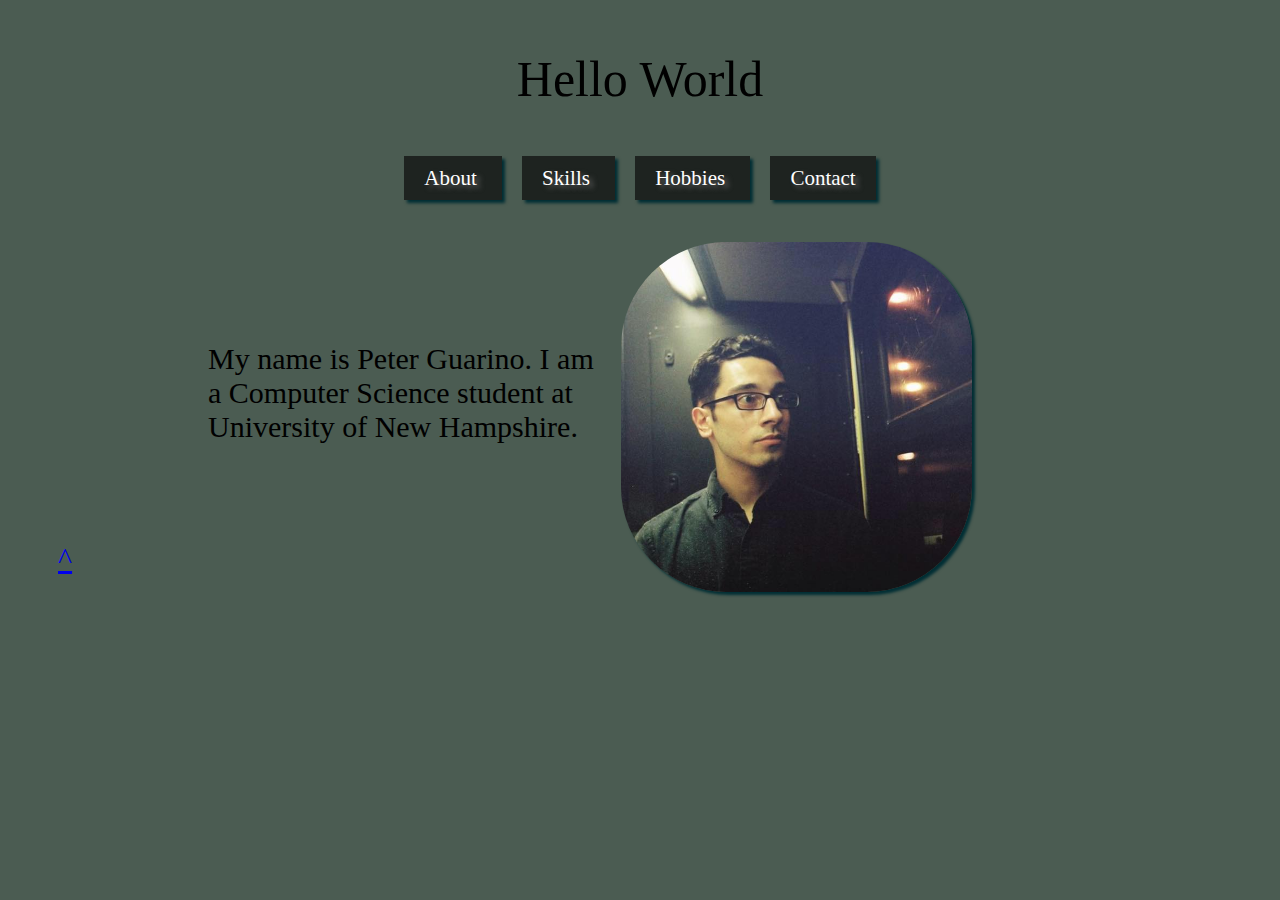
<file: index.html>
<!DOCTYPE HTML>

<html lang = "en">
    
    <head>
        <a name="top"></a>
        <link rel="icon" type="image/x-icon" href="/images/favicon.ico" >
        <title>Hello World!</title>
        <meta charset="UTF-8">
            <link rel="stylesheet" href="stylesheets/style.css">
            
    </head>
    
    <body>
        
        <div id="title">
            <p>Hello World</p>
        </div>
        
        <div id="outer">
            <div id="inner">
                <a href="index.html" class="btn"> About </a>
            </div>
            
            <div id="inner">
                <a href="skills.html" class="btn"> Skills </a>
            </div>
            
            <div id="inner">
                <a href="hobbies.html" class="btn"> Hobbies </a>
            </div>
            
            <div id="inner">
                <a href="contact.html" class="btn"> Contact </a>
            </div>
        </div>
        
        
            
            <div id="profile">
                <img class="img-circle" src="images/profile.jpg" height="350"/>
            </div>
            
            <div id="text">
                
            My name is Peter Guarino.  I am a Computer Science
            student at University of New Hampshire.
            
            </div>
        <div id="text2">
            <a href="#top">^</a>
        </div>
    </body>
</html>
</file>
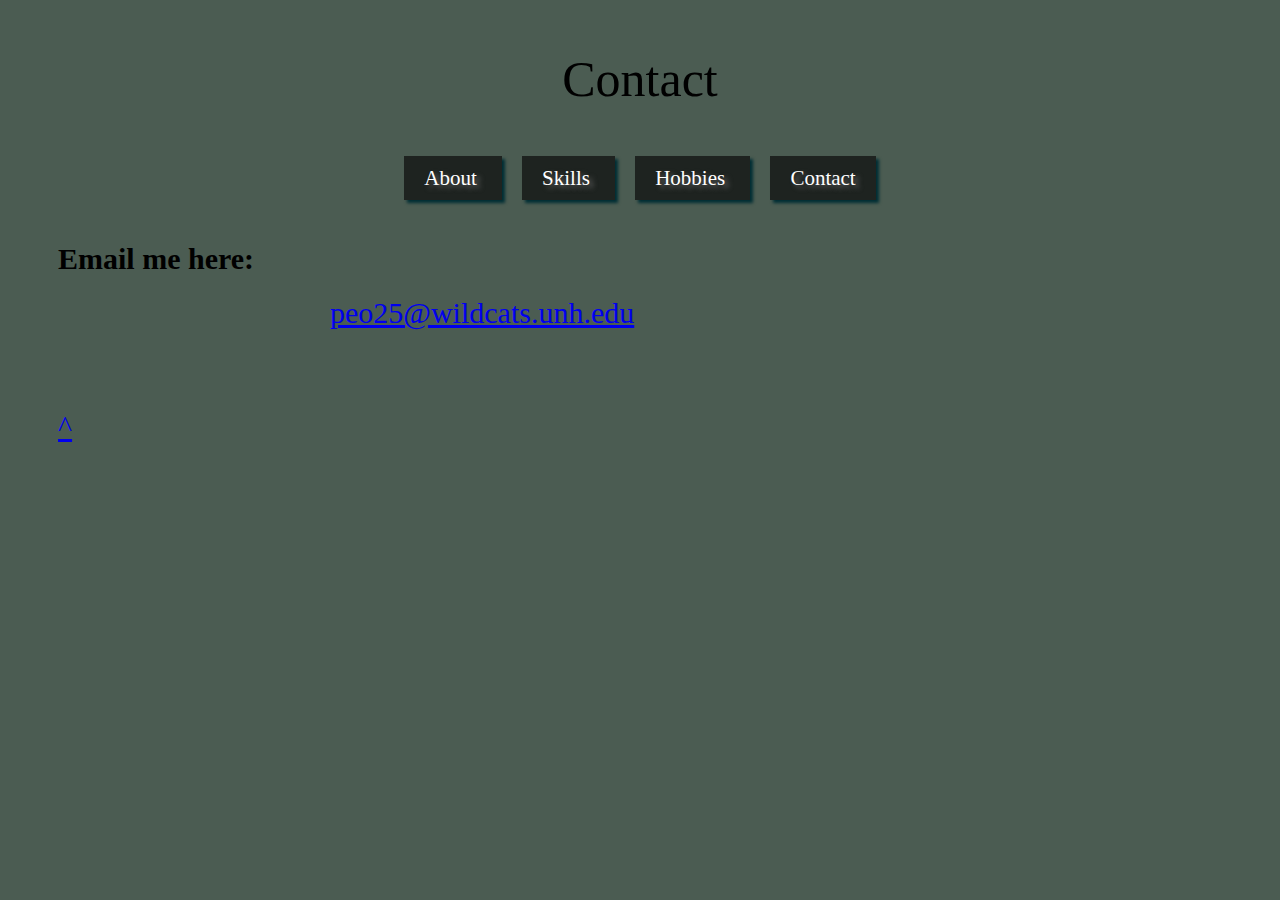
<file: contact.html>
<!DOCTYPE HTML>

<html lang = "en">
    
    <head>
        <a name="top"></a>
        <link rel="icon" type="image/x-icon" href="/images/favicon.ico" >
        <title>Hello World!</title>
        <meta charset="UTF-8">
            <link rel="stylesheet" href="stylesheets/style.css">
    </head>
    
    <body>
        
        <div id="title">
            <p>Contact</p>
        </div>
        
        <div id="outer">
            <div id="inner">
                <a href="index.html" class="btn"> About </a>
            </div>
            
            <div id="inner">
                <a href="skills.html" class="btn"> Skills </a>
            </div>
            
            <div id="inner">
                <a href="hobbies.html" class="btn"> Hobbies </a>
            </div>
            
            <div id="inner">
                <a href="contact.html" class="btn"> Contact </a>
            </div>
        </div>
        
        <div id="outer">
            <div id="text2">
                <b> Email me here: </b>
            </div>
            <div id="text3">
               <a href="mailto:peo25@wildcats.unh.edu"> peo25@wildcats.unh.edu </a>
            </div>
        </div>

        <div id="text2">
            <a href="#top">^</a>
        </div>

    </body>

</html>
</file>
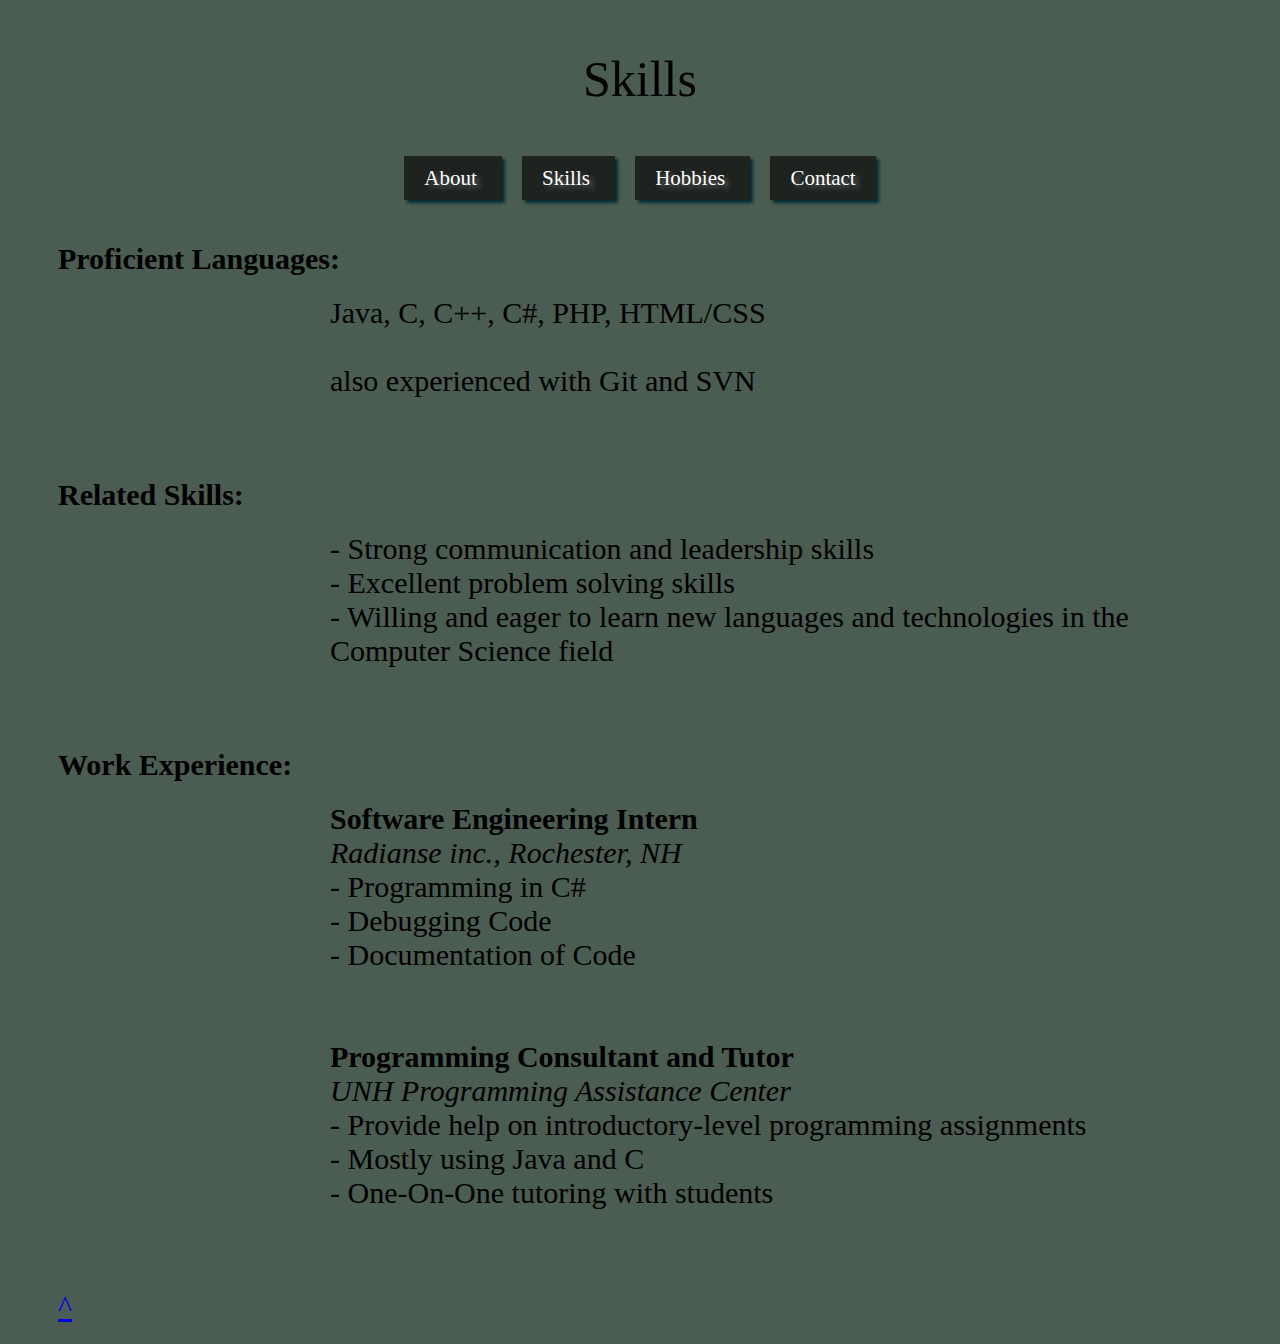
<file: skills.html>
<!DOCTYPE HTML>

<html lang = "en">
    
    <head>
        <a name="top"></a>
        <link rel="icon" type="image/x-icon" href="/images/favicon.ico" >
        <title>Hello World!</title>
        <meta charset="UTF-8">
            <link rel="stylesheet" href="stylesheets/style.css">
                </head>
    
    <body>
        
        <div id="title">
            <p>Skills</p>
        </div>
        
        <div id="outer">
            <div id="inner">
                <a href="index.html" class="btn"> About </a>
            </div>
        
            <div id="inner">
                <a href="skills.html" class="btn"> Skills </a>
            </div>
            
            <div id="inner">
                <a href="hobbies.html" class="btn"> Hobbies </a>
            </div>
            
            <div id="inner">
                <a href="contact.html" class="btn"> Contact </a>
            </div>
        </div>
        
        <div id="outer">
            <div id="text2">
                <b> Proficient Languages: </b>
            </div>
            <div id="text3">
                Java, C, C++, C#, PHP, HTML/CSS</br></br>
                </t>also experienced with Git and SVN
            </div>
        </div>
        
        <div id="outer">
            <div id="text2">
                <b> Related Skills: </b>
            </div>
            <div id="text3">
                - Strong communication and leadership skills</br>
                - Excellent problem solving skills</br>
                - Willing and eager to learn new languages and technologies
                in the Computer Science field
            </div>
        </div>
        
        <div id="outer">
            <div id="text2">
                <b> Work Experience: </b>
            </div>
            <div id="text3">
                <b>Software Engineering Intern</b></br>
                <i>Radianse inc., Rochester, NH</i></br>
                - Programming in C#</br>
                - Debugging Code</br>
                - Documentation of Code</br>
                </br></br>
                <b>Programming Consultant and Tutor</b></br>
                <i>UNH Programming Assistance Center</i></br>
                - Provide help on introductory-level programming assignments</br>
                - Mostly using Java and C</br>
                - One-On-One tutoring with students</br>
            </div>
            
        </div>
        
        <div id="text2">
            <a href="#top">^</a>
        </div>
        
    </body>
</html>
</file>
<file: stylesheets/style.css>
body{
    background-color:#4B5C52;
}

#title{
    font-family:  "Century Gothic", fantasy;
    font-size: 50px;
    text-align:center;
}

#outer{
    text-align:center;
    margin-bottom: 50px;
    font-size: 30px;
    font-family:  "Century Gothic", fantasy;


}

#inner{
    
    margin: 10px 10px 0;
    display: inline;
    
}

#text{
    font-family:  "Century Gothic", fantasy;
    font-size: 30px;
    height: 300px;
    width: 390px;
    margin-left: 200px;
   
    position:relative;left:0px;top:100px;
    
}

#text2{
    font-family:  "Century Gothic", fantasy;
    font-size: 30px;
    height: auto;
    width: 450px;
    text-align:left;
    float:left;
    display:inline-block;
    margin-left: 50px;
    margin-bottom: 20px;
    
    
    
}
#text3{
    font-family:  "Century Gothic", fantasy;
    font-size: 30px;
    height: auto;
    width: 800px;
    text-align:left;
    display:inline-block;
    margin-left:180px;
    margin-bottom: 30px;
    
    
}
#profile{
    margin-left: 100px;
    
}
#profile2{
    margin-left: 100px;
    display:inline-block;
}
.img-rounded{
    border-radius: 10%;
    margin-bottom:20px;
    float: right;
    margin-right: 150px;
    
    box-shadow: 3px 3px 3px #012E34;
}
.img-circle{
    border-radius: 30%;
    
    float: right;
    margin-right: 300px;
    box-shadow: 3px 3px 3px #012E34;
}
.btn {
    font-family:  "Century Gothic", fantasy;
    background: #1E2320;
    background-image: -webkit-linear-gradient(top, #1E2320, #1E2320);
    background-image: -moz-linear-gradient(top, #1E2320, #1E2320);
    background-image: -ms-linear-gradient(top, #1E2320, #1E2320);
    background-image: -o-linear-gradient(top, #1E2320, #1E2320);
    background-image: linear-gradient(to bottom, #1E2320, #1E2320);
    -webkit-border-radius: 0;
    -moz-border-radius: 0;
    border-radius: 0px;
    text-shadow: 4px 3px 5px #666666;
    -webkit-box-shadow: 3px 3px 3px #666666;
    -moz-box-shadow: 3px 3px 3px #666666;
    box-shadow: 3px 3px 3px #012E34;
    
    color: #ffffff;
    font-size: 21px;
    padding: 10px 20px 10px 20px;
    text-decoration: none;
}

.btn:hover {
    background: #0F414F;
    background-image: -webkit-linear-gradient(top, #0F414F, #1E2320);
    background-image: -moz-linear-gradient(top, #0F414F, #1E2320);
    background-image: -ms-linear-gradient(top, #0F414F, #1E2320);
    background-image: -o-linear-gradient(top, #0F414F, #1E2320);
    background-image: linear-gradient(to bottom, #0F414F, #1E2320);
    text-decoration: none;
}

ul
{
    list-style-type: circle;
}

header
{
    background-color: #265857;
    padding: 10px;
    margin: 50px;
    text-align:center;
}

footer
{
    background-color: #E09870;
    padding: 0.5em;
    text-align:center;
}

table, tr, td
{
    
    border: 2px solid blue;
}
</file>
